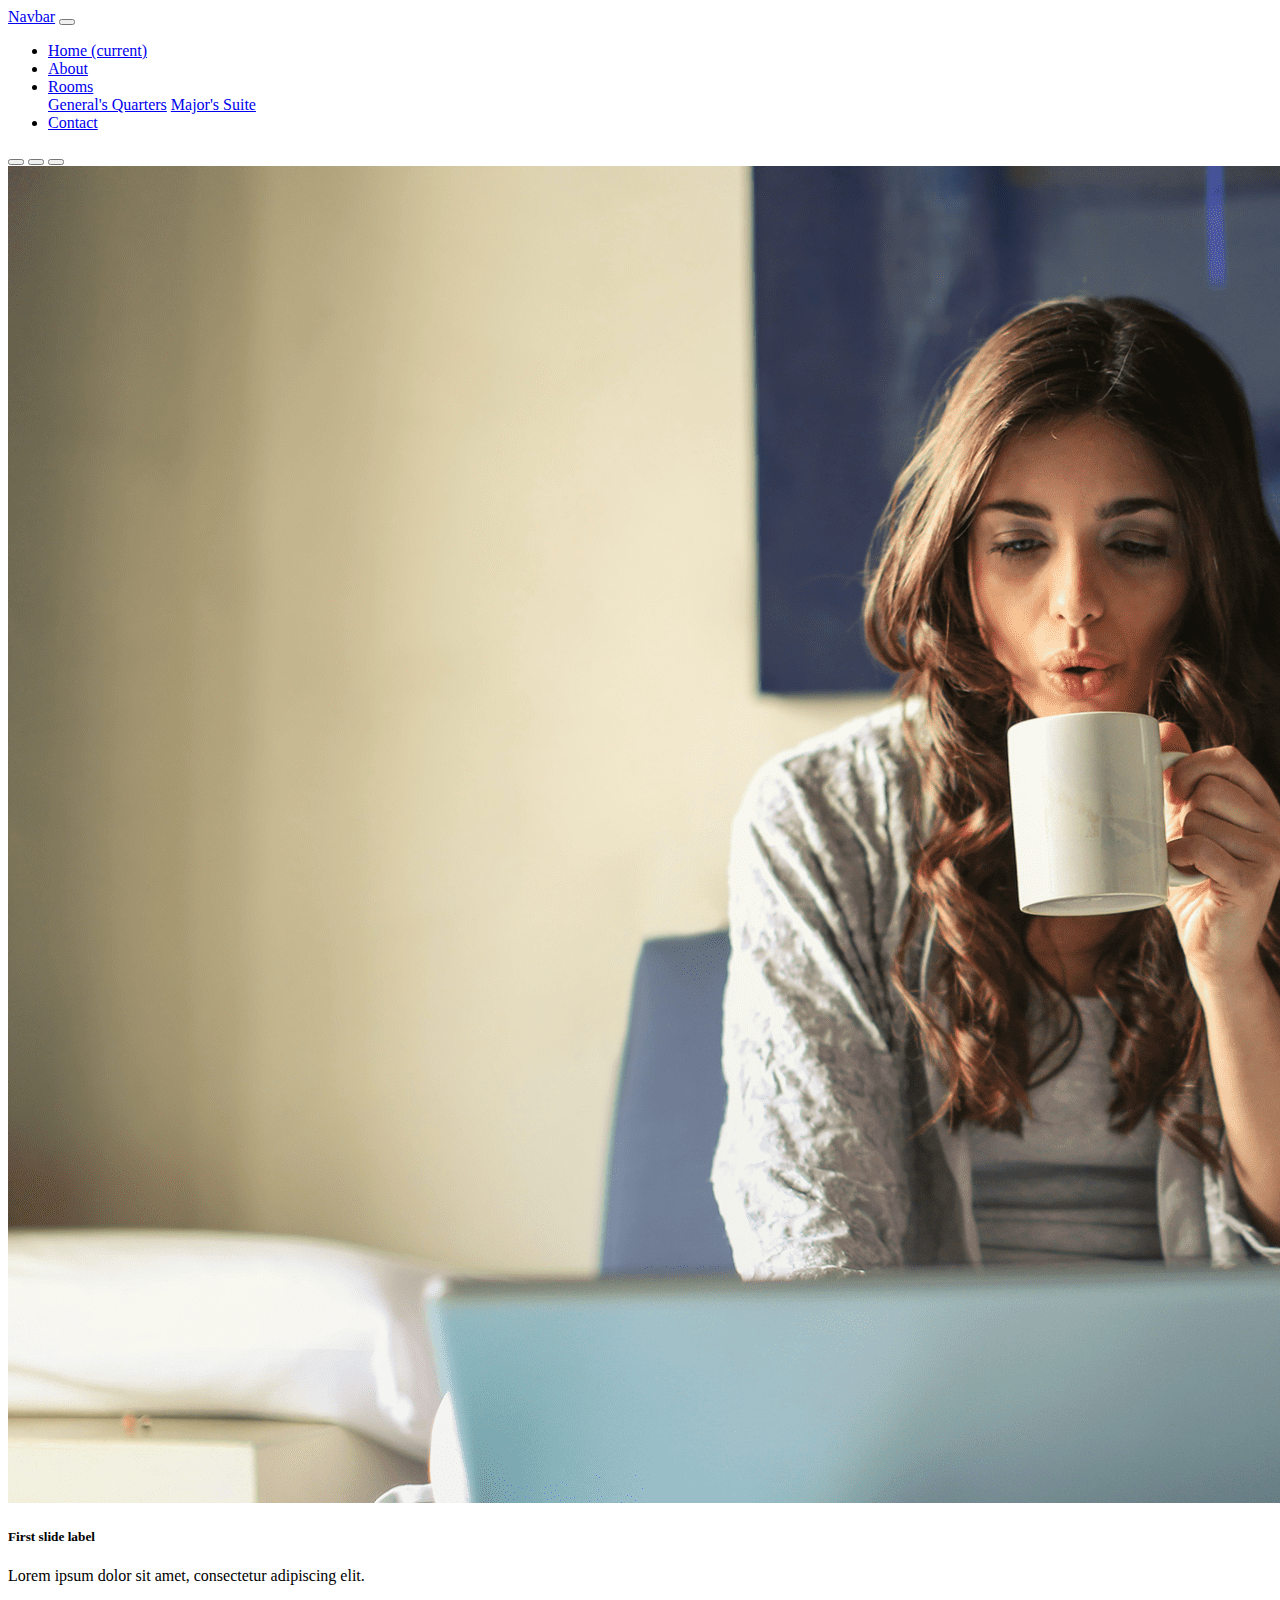
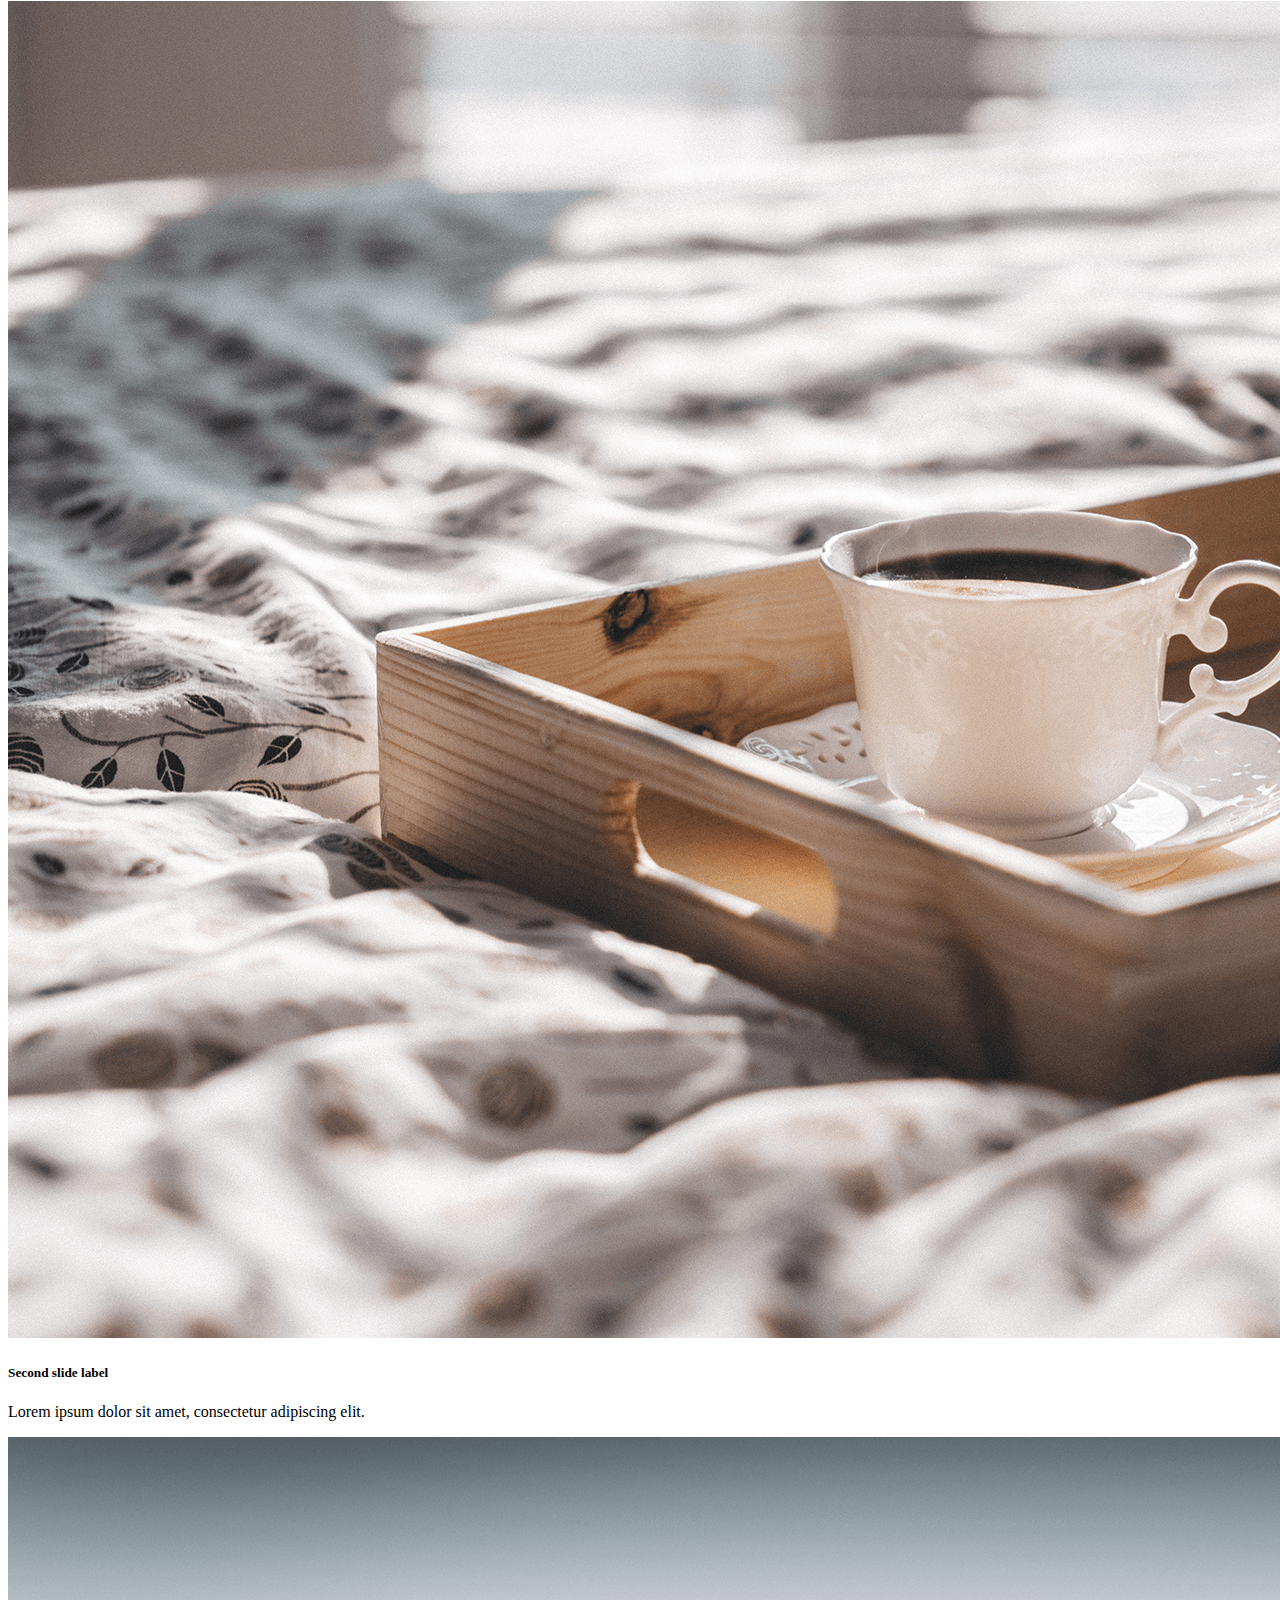
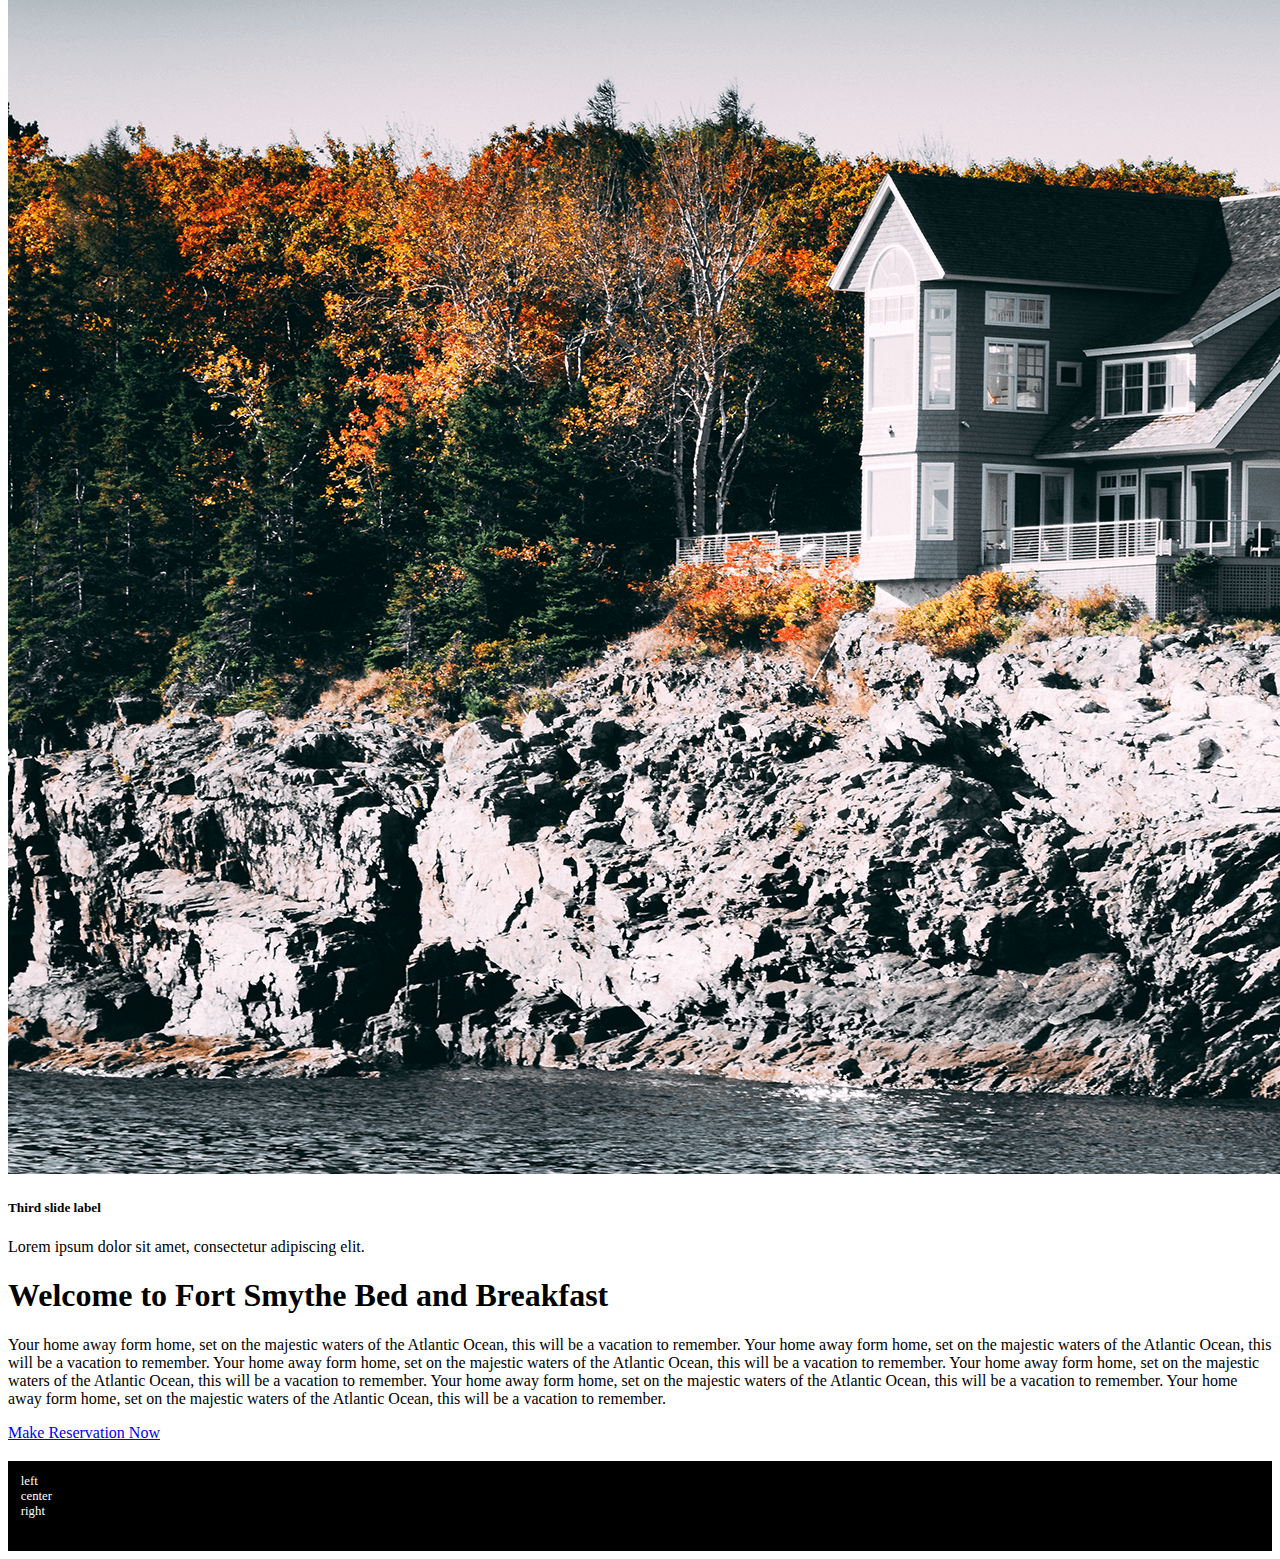
<file: static/index.html>
<!DOCTYPE html>
<html lang="en">
<head>
    <meta charset="UTF-8">
    <meta name="viewport" content="width=device-width, initial-scale=1, shrink-to-fit=no">
    <link href="https://cdn.jsdelivr.net/npm/bootstrap@5.1.0/dist/css/bootstrap.min.css"
          rel="stylesheet"
          integrity="sha384-KyZXEAg3QhqLMpG8r+8fhAXLRk2vvoC2f3B09zVXn8CA5QIVfZOJ3BCsw2P0p/We"
          crossorigin="anonymous">
    <link rel="stylesheet" href="main.css">
    <title>Bookings</title>
</head>
<body>
<nav class="navbar navbar-expand-lg navbar-dark bg-dark">
    <div class="container-fluid">
        <a class="navbar-brand" href="#">Navbar</a>
        <button class="navbar-toggler" type="button" data-bs-toggle="collapse" data-target="#navbarNav" aria-controls="navbarNav" aria-expanded="false" aria-label="Toggle navigation">
            <span class="navbar-toggler-icon"></span>
        </button>
        <div class="collapse navbar-collapse" id="navbarNav">
            <ul class="navbar-nav">
                <li class="nav-item active">
                    <a class="nav-link" href="#">Home <span class="sr-only">(current)</span></a>
                </li>
                <li class="nav-item">
                    <a class="nav-link" href="#">About</a>
                </li>
                <li class="nav-item dropdown">
                    <a class="nav-link dropdown-toggle" href="#" id="navbarDropdownMenuLink" role="button" data-bs-toggle="dropdown" aria-haspopup="true" aria-expanded="false">
                        Rooms
                    </a>
                    <div class="dropdown-menu" aria-labelledby="navbarDropdownMenuLink">
                        <a class="dropdown-item" href="#">General's Quarters</a>
                        <a class="dropdown-item" href="#">Major's Suite</a>
                    </div>
                </li>
                <li class="nav-item">
                    <a class="nav-link" href="#">Contact</a>
                </li>
            </ul>
        </div>
    </div>
</nav>

<div id="main-carousel" class="carousel slide" data-ride="carousel">

    <div class="carousel-indicators">
        <button type="button" data-bs-target="#main-carousel" data-bs-slide-to="0" class="active" aria-current="true" aria-label="Slide 1"></button>
        <button type="button" data-bs-target="#main-carousel" data-bs-slide-to="1" aria-label="Slide 2"></button>
        <button type="button" data-bs-target="#main-carousel" data-bs-slide-to="2" aria-label="Slide 3"></button>
    </div>

    <div class="carousel-inner">
        <div class="carousel-item active">
            <img src="./img/woman-laptop.png" class="d-block w-100" alt="Woman and laptop">
            <div class="carousel-caption d-none d-md-block">
                <h5>First slide label</h5>
                <p>Lorem ipsum dolor sit amet, consectetur adipiscing elit.</p>
            </div>
        </div>
        <div class="carousel-item">
            <img src="./img/tray.png" class="d-block w-100" alt="Tray with coffee">
            <div class="carousel-caption d-none d-md-block">
                <h5>Second slide label</h5>
                <p>Lorem ipsum dolor sit amet, consectetur adipiscing elit.</p>
            </div>
        </div>
        <div class="carousel-item">
            <img src="./img/outside.png" class="d-block w-100" alt="Outside">
            <div class="carousel-caption d-none d-md-block">
                <h5>Third slide label</h5>
                <p>Lorem ipsum dolor sit amet, consectetur adipiscing elit.</p>
            </div>
        </div>
    </div>
</div>

<div class="container-fluid">
    <div class="row">
        <div class="col">
            <h1 class="text-center mt-4">Welcome to Fort Smythe Bed and Breakfast</h1>
            <p>
                Your home away form home, set on the majestic waters of the Atlantic Ocean, this will be a vacation to remember.
                Your home away form home, set on the majestic waters of the Atlantic Ocean, this will be a vacation to remember.
                Your home away form home, set on the majestic waters of the Atlantic Ocean, this will be a vacation to remember.
                Your home away form home, set on the majestic waters of the Atlantic Ocean, this will be a vacation to remember.
                Your home away form home, set on the majestic waters of the Atlantic Ocean, this will be a vacation to remember.
                Your home away form home, set on the majestic waters of the Atlantic Ocean, this will be a vacation to remember.
            </p>
        </div>
    </div>


    <div class="row">

        <div class="col text-center">

            <a href="/search-availability" class="btn btn-success">Make Reservation Now</a>

        </div>
    </div>

</div>


<footer class="footer">
    <div class="container">
        <div class="row text-center">
            <div class="col">
                left
            </div>

            <div class="col">
                center
            </div>

            <div class="col">
                right
            </div>
        </div>
    </div>
</footer>

<script src="https://cdn.jsdelivr.net/npm/bootstrap@5.1.0/dist/js/bootstrap.bundle.min.js"
        integrity="sha384-U1DAWAznBHeqEIlVSCgzq+c9gqGAJn5c/t99JyeKa9xxaYpSvHU5awsuZVVFIhvj"
        crossorigin="anonymous">
</script>
</body>
</html>
</file>
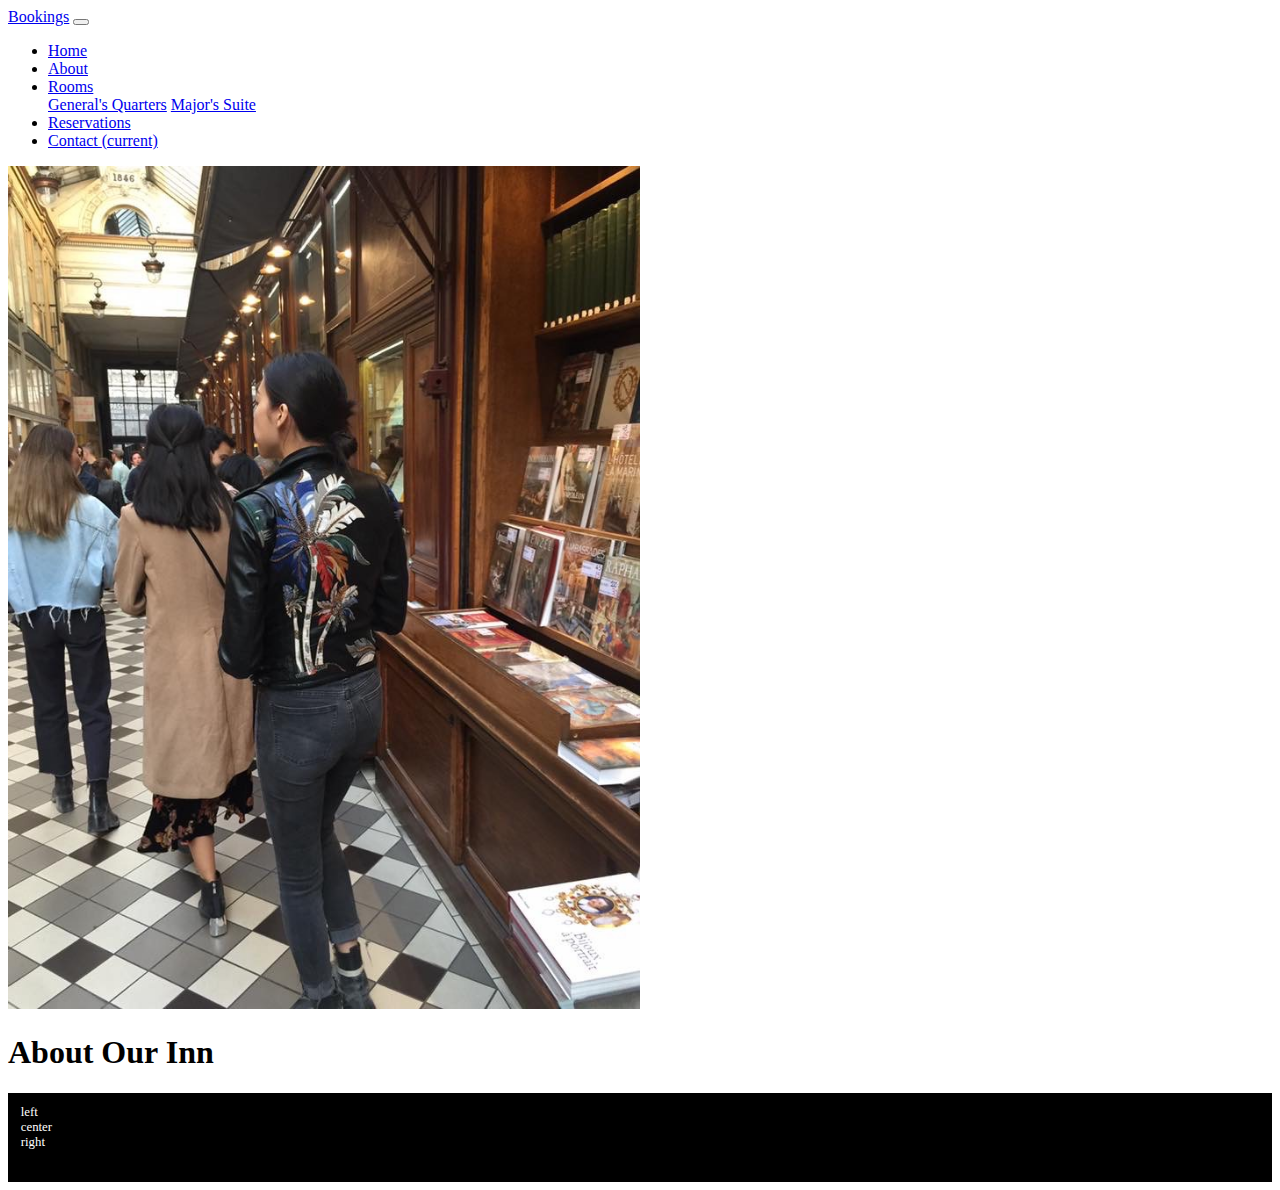
<file: static/about.html>
<!DOCTYPE html>
<html lang="en">
<head>
  <meta charset="UTF-8">
  <meta name="viewport" content="width=device-width, initial-scale=1, shrink-to-fit=no">
  <link href="https://cdn.jsdelivr.net/npm/bootstrap@5.1.0/dist/css/bootstrap.min.css"
        rel="stylesheet"
        integrity="sha384-KyZXEAg3QhqLMpG8r+8fhAXLRk2vvoC2f3B09zVXn8CA5QIVfZOJ3BCsw2P0p/We"
        crossorigin="anonymous">
  <link rel="stylesheet" href="main.css">
  <title>About Us</title>
</head>
<body>
<nav class="navbar navbar-expand-lg navbar-dark bg-dark">
  <div class="container-fluid">
    <a class="navbar-brand" href="index.html">Bookings</a>
    <button class="navbar-toggler" type="button" data-bs-toggle="collapse" data-target="#navbarNav" aria-controls="navbarNav" aria-expanded="false" aria-label="Toggle navigation">
      <span class="navbar-toggler-icon"></span>
    </button>
    <div class="collapse navbar-collapse" id="navbarNav">
      <ul class="navbar-nav">
        <li class="nav-item active">
          <a class="nav-link" href="index.html">Home</a>
        </li>
        <li class="nav-item">
          <a class="nav-link" href="about.html">About</a>
        </li>
        <li class="nav-item dropdown">
          <a class="nav-link dropdown-toggle" href="#" id="navbarDropdownMenuLink" role="button" data-bs-toggle="dropdown" aria-haspopup="true" aria-expanded="false">
            Rooms
          </a>
          <div class="dropdown-menu" aria-labelledby="navbarDropdownMenuLink">
            <a class="dropdown-item" href="generals.html">General's Quarters</a>
            <a class="dropdown-item" href="majors.html">Major's Suite</a>
          </div>
        </li>
        <li class="nav-item">
          <a class="nav-link" href="reservations.html">Reservations</a>
        </li>
        <li class="nav-item">
          <a class="nav-link" href="contact.html">Contact <span class="sr-only">(current)</span></a>
        </li>
      </ul>
    </div>
  </div>
</nav>

<div class="container-fluid">
  <div class="row">
    <div class="col">
      <img src="img/madison.jpeg" class="img-fluid img-thumbnail rounded mx-auto d-block img-room" alt="Madison">
    </div>
  </div>
  <div class="row">
    <div class="col">
      <h1 class="text-center mt-4">About Our Inn</h1>
      <p>
      </p>
    </div>
  </div>

</div>


<footer class="footer">
  <div class="container">
    <div class="row text-center">
      <div class="col">
        left
      </div>

      <div class="col">
        center
      </div>

      <div class="col">
        right
      </div>
    </div>
  </div>
</footer>

<script src="https://cdn.jsdelivr.net/npm/bootstrap@5.1.0/dist/js/bootstrap.bundle.min.js"
        integrity="sha384-U1DAWAznBHeqEIlVSCgzq+c9gqGAJn5c/t99JyeKa9xxaYpSvHU5awsuZVVFIhvj"
        crossorigin="anonymous">
</script>
</body>
</html>
</file>
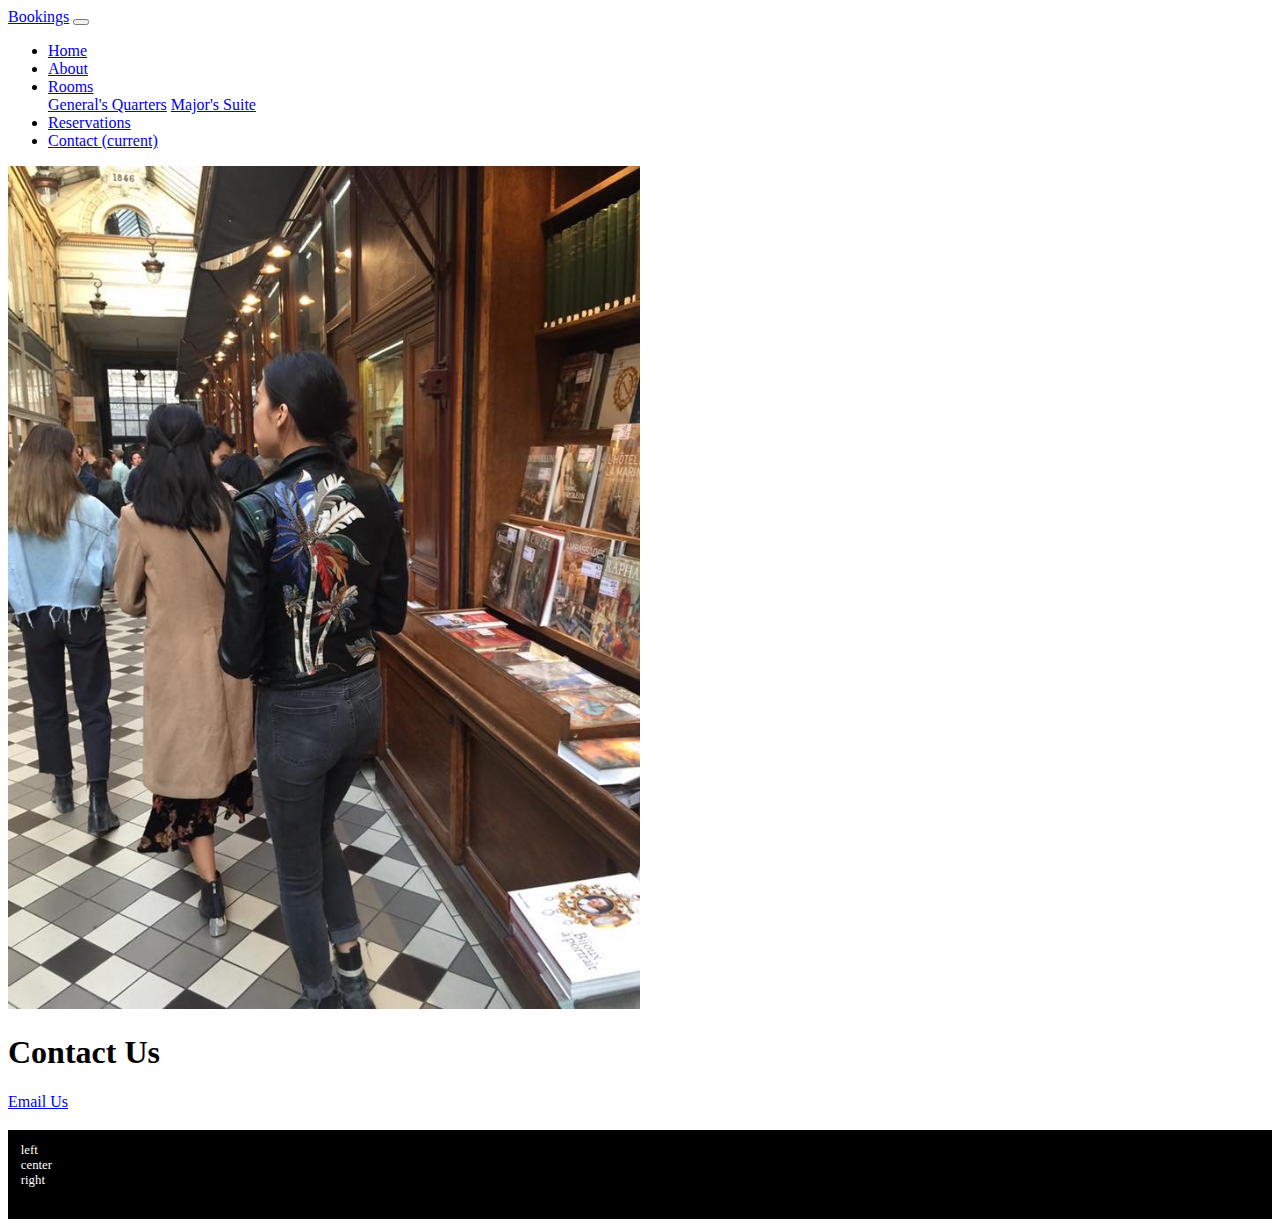
<file: static/contact.html>
<!DOCTYPE html>
<html lang="en">
<head>
  <meta charset="UTF-8">
  <meta name="viewport" content="width=device-width, initial-scale=1, shrink-to-fit=no">
  <link href="https://cdn.jsdelivr.net/npm/bootstrap@5.1.0/dist/css/bootstrap.min.css"
        rel="stylesheet"
        integrity="sha384-KyZXEAg3QhqLMpG8r+8fhAXLRk2vvoC2f3B09zVXn8CA5QIVfZOJ3BCsw2P0p/We"
        crossorigin="anonymous">
  <link rel="stylesheet" href="main.css">
  <title>Contact Us</title>
</head>
<body>
<nav class="navbar navbar-expand-lg navbar-dark bg-dark">
  <div class="container-fluid">
    <a class="navbar-brand" href="index.html">Bookings</a>
    <button class="navbar-toggler" type="button" data-bs-toggle="collapse" data-target="#navbarNav" aria-controls="navbarNav" aria-expanded="false" aria-label="Toggle navigation">
      <span class="navbar-toggler-icon"></span>
    </button>
    <div class="collapse navbar-collapse" id="navbarNav">
      <ul class="navbar-nav">
        <li class="nav-item active">
          <a class="nav-link" href="index.html">Home</a>
        </li>
        <li class="nav-item">
          <a class="nav-link" href="about.html">About</a>
        </li>
        <li class="nav-item dropdown">
          <a class="nav-link dropdown-toggle" href="#" id="navbarDropdownMenuLink" role="button" data-bs-toggle="dropdown" aria-haspopup="true" aria-expanded="false">
            Rooms
          </a>
          <div class="dropdown-menu" aria-labelledby="navbarDropdownMenuLink">
            <a class="dropdown-item" href="generals.html">General's Quarters</a>
            <a class="dropdown-item" href="majors.html">Major's Suite</a>
          </div>
        </li>
        <li class="nav-item">
          <a class="nav-link" href="reservations.html">Reservations</a>
        </li>
        <li class="nav-item">
          <a class="nav-link" href="contact.html">Contact <span class="sr-only">(current)</span></a>
        </li>
      </ul>
    </div>
  </div>
</nav>

<div class="container-fluid">
  <div class="row">
    <div class="col">
      <img src="img/madison.jpeg" class="img-fluid img-thumbnail rounded mx-auto d-block img-room" alt="Madison">
    </div>
  </div>
  <div class="row">
    <div class="col">
      <h1 class="text-center mt-4">Contact Us</h1>
      <p>
      </p>
    </div>
  </div>


  <div class="row">

    <div class="col text-center">

      <a href="email-form.html" class="btn btn-success">Email Us</a>

    </div>
  </div>

</div>


<footer class="footer">
  <div class="container">
    <div class="row text-center">
      <div class="col">
        left
      </div>

      <div class="col">
        center
      </div>

      <div class="col">
        right
      </div>
    </div>
  </div>
</footer>

<script src="https://cdn.jsdelivr.net/npm/bootstrap@5.1.0/dist/js/bootstrap.bundle.min.js"
        integrity="sha384-U1DAWAznBHeqEIlVSCgzq+c9gqGAJn5c/t99JyeKa9xxaYpSvHU5awsuZVVFIhvj"
        crossorigin="anonymous">
</script>
</body>
</html>
</file>
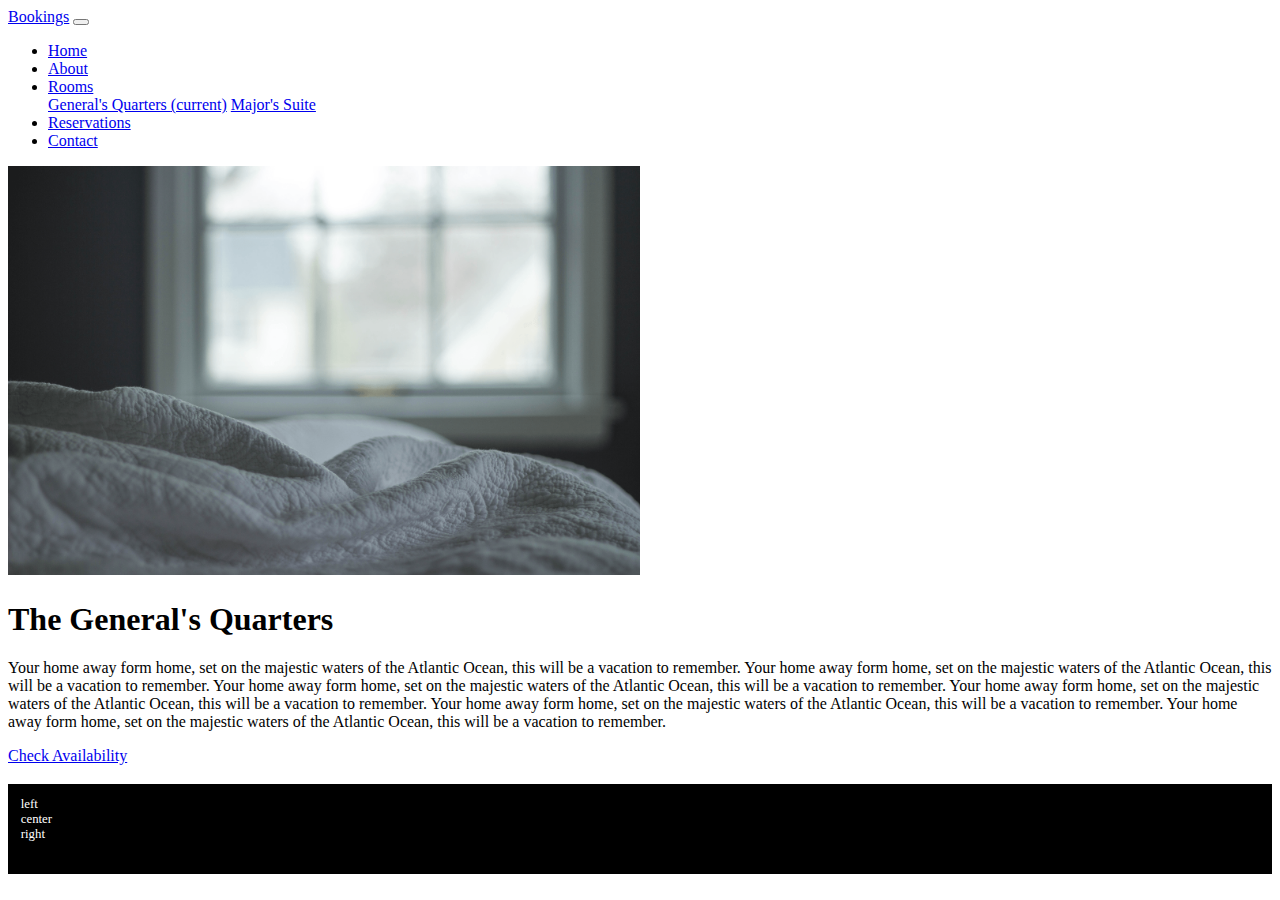
<file: static/generals.html>
<!DOCTYPE html>
<html lang="en">
<head>
    <meta charset="UTF-8">
    <meta name="viewport" content="width=device-width, initial-scale=1, shrink-to-fit=no">
    <link href="https://cdn.jsdelivr.net/npm/bootstrap@5.1.0/dist/css/bootstrap.min.css"
          rel="stylesheet"
          integrity="sha384-KyZXEAg3QhqLMpG8r+8fhAXLRk2vvoC2f3B09zVXn8CA5QIVfZOJ3BCsw2P0p/We"
          crossorigin="anonymous">
    <link rel="stylesheet" href="main.css">
    <title>General's Quarters</title>
</head>
<body>
<nav class="navbar navbar-expand-lg navbar-dark bg-dark">
    <div class="container-fluid">
        <a class="navbar-brand" href="index.html">Bookings</a>
        <button class="navbar-toggler" type="button" data-bs-toggle="collapse" data-target="#navbarNav" aria-controls="navbarNav" aria-expanded="false" aria-label="Toggle navigation">
            <span class="navbar-toggler-icon"></span>
        </button>
        <div class="collapse navbar-collapse" id="navbarNav">
            <ul class="navbar-nav">
                <li class="nav-item active">
                    <a class="nav-link" href="index.html">Home</a>
                </li>
                <li class="nav-item">
                    <a class="nav-link" href="about.html">About</a>
                </li>
                <li class="nav-item dropdown">
                    <a class="nav-link dropdown-toggle" href="#" id="navbarDropdownMenuLink" role="button" data-bs-toggle="dropdown" aria-haspopup="true" aria-expanded="false">
                        Rooms
                    </a>
                    <div class="dropdown-menu" aria-labelledby="navbarDropdownMenuLink">
                        <a class="dropdown-item" href="generals.html">General's Quarters <span class="sr-only">(current)</span></a>
                        <a class="dropdown-item" href="majors.html">Major's Suite</a>
                    </div>
                </li>
                <li class="nav-item">
                    <a class="nav-link" href="reservations.html">Reservations</a>
                </li>
                <li class="nav-item">
                    <a class="nav-link" href="contact.html">Contact</a>
                </li>
            </ul>
        </div>
    </div>
</nav>

<div class="container-fluid">
    <div class="row">
        <div class="col">
            <img src="img/generals-quarters.png" class="img-fluid img-thumbnail rounded mx-auto d-block img-room" alt="The General's Quarters Room Choice">
        </div>
    </div>
    <div class="row">
        <div class="col">
            <h1 class="text-center mt-4">The General's Quarters</h1>
            <p>
                Your home away form home, set on the majestic waters of the Atlantic Ocean, this will be a vacation to remember.
                Your home away form home, set on the majestic waters of the Atlantic Ocean, this will be a vacation to remember.
                Your home away form home, set on the majestic waters of the Atlantic Ocean, this will be a vacation to remember.
                Your home away form home, set on the majestic waters of the Atlantic Ocean, this will be a vacation to remember.
                Your home away form home, set on the majestic waters of the Atlantic Ocean, this will be a vacation to remember.
                Your home away form home, set on the majestic waters of the Atlantic Ocean, this will be a vacation to remember.
            </p>
        </div>
    </div>


    <div class="row">

        <div class="col text-center">

            <a href="make-reservation-gq.html" class="btn btn-success">Check Availability</a>

        </div>
    </div>

</div>


<footer class="footer">
    <div class="container">
        <div class="row text-center">
            <div class="col">
                left
            </div>

            <div class="col">
                center
            </div>

            <div class="col">
                right
            </div>
        </div>
    </div>
</footer>

<script src="https://cdn.jsdelivr.net/npm/bootstrap@5.1.0/dist/js/bootstrap.bundle.min.js"
        integrity="sha384-U1DAWAznBHeqEIlVSCgzq+c9gqGAJn5c/t99JyeKa9xxaYpSvHU5awsuZVVFIhvj"
        crossorigin="anonymous">
</script>
</body>
</html>
</file>
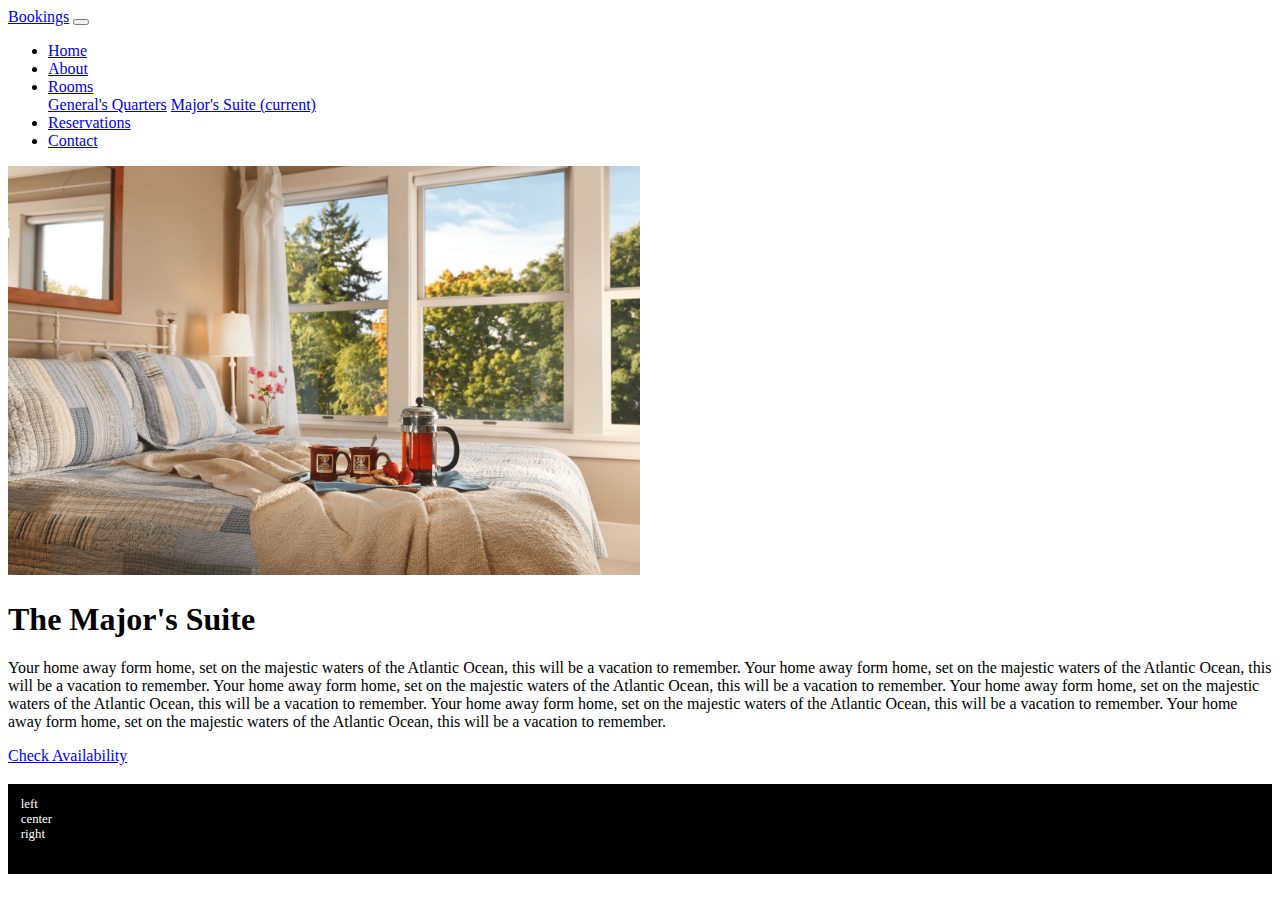
<file: static/majors.html>
<!DOCTYPE html>
<html lang="en">
<head>
    <meta charset="UTF-8">
    <meta name="viewport" content="width=device-width, initial-scale=1, shrink-to-fit=no">
    <link href="https://cdn.jsdelivr.net/npm/bootstrap@5.1.0/dist/css/bootstrap.min.css"
          rel="stylesheet"
          integrity="sha384-KyZXEAg3QhqLMpG8r+8fhAXLRk2vvoC2f3B09zVXn8CA5QIVfZOJ3BCsw2P0p/We"
          crossorigin="anonymous">
    <link rel="stylesheet" href="main.css">
    <title>Major's Suite</title>
</head>
<body>
<nav class="navbar navbar-expand-lg navbar-dark bg-dark">
    <div class="container-fluid">
        <a class="navbar-brand" href="index.html">Bookings</a>
        <button class="navbar-toggler" type="button" data-bs-toggle="collapse" data-target="#navbarNav" aria-controls="navbarNav" aria-expanded="false" aria-label="Toggle navigation">
            <span class="navbar-toggler-icon"></span>
        </button>
        <div class="collapse navbar-collapse" id="navbarNav">
            <ul class="navbar-nav">
                <li class="nav-item active">
                    <a class="nav-link" href="index.html">Home</a>
                </li>
                <li class="nav-item">
                    <a class="nav-link" href="about.html">About</a>
                </li>
                <li class="nav-item dropdown">
                    <a class="nav-link dropdown-toggle" href="#" id="navbarDropdownMenuLink" role="button" data-bs-toggle="dropdown" aria-haspopup="true" aria-expanded="false">
                        Rooms
                    </a>
                    <div class="dropdown-menu" aria-labelledby="navbarDropdownMenuLink">
                        <a class="dropdown-item" href="generals.html">General's Quarters</a>
                        <a class="dropdown-item" href="majors.html">Major's Suite <span class="sr-only">(current)</span></a>
                    </div>
                </li>
                <li class="nav-item">
                    <a class="nav-link" href="reservations.html">Reservations</a>
                </li>
                <li class="nav-item">
                    <a class="nav-link" href="contact.html">Contact</a>
                </li>
            </ul>
        </div>
    </div>
</nav>

<div class="container-fluid">
    <div class="row">
        <div class="col">
            <img src="img/marjors-suite.png" class="img-fluid img-thumbnail rounded mx-auto d-block img-room" alt="The Major's Suite Room Choice">
        </div>
    </div>
    <div class="row">
        <div class="col">
            <h1 class="text-center mt-4">The Major's Suite</h1>
            <p>
                Your home away form home, set on the majestic waters of the Atlantic Ocean, this will be a vacation to remember.
                Your home away form home, set on the majestic waters of the Atlantic Ocean, this will be a vacation to remember.
                Your home away form home, set on the majestic waters of the Atlantic Ocean, this will be a vacation to remember.
                Your home away form home, set on the majestic waters of the Atlantic Ocean, this will be a vacation to remember.
                Your home away form home, set on the majestic waters of the Atlantic Ocean, this will be a vacation to remember.
                Your home away form home, set on the majestic waters of the Atlantic Ocean, this will be a vacation to remember.
            </p>
        </div>
    </div>


    <div class="row">

        <div class="col text-center">

            <a href="make-reservation-ms.html" class="btn btn-success">Check Availability</a>

        </div>
    </div>

</div>


<footer class="footer">
    <div class="container">
        <div class="row text-center">
            <div class="col">
                left
            </div>

            <div class="col">
                center
            </div>

            <div class="col">
                right
            </div>
        </div>
    </div>
</footer>

<script src="https://cdn.jsdelivr.net/npm/bootstrap@5.1.0/dist/js/bootstrap.bundle.min.js"
        integrity="sha384-U1DAWAznBHeqEIlVSCgzq+c9gqGAJn5c/t99JyeKa9xxaYpSvHU5awsuZVVFIhvj"
        crossorigin="anonymous">
</script>
</body>
</html>
</file>
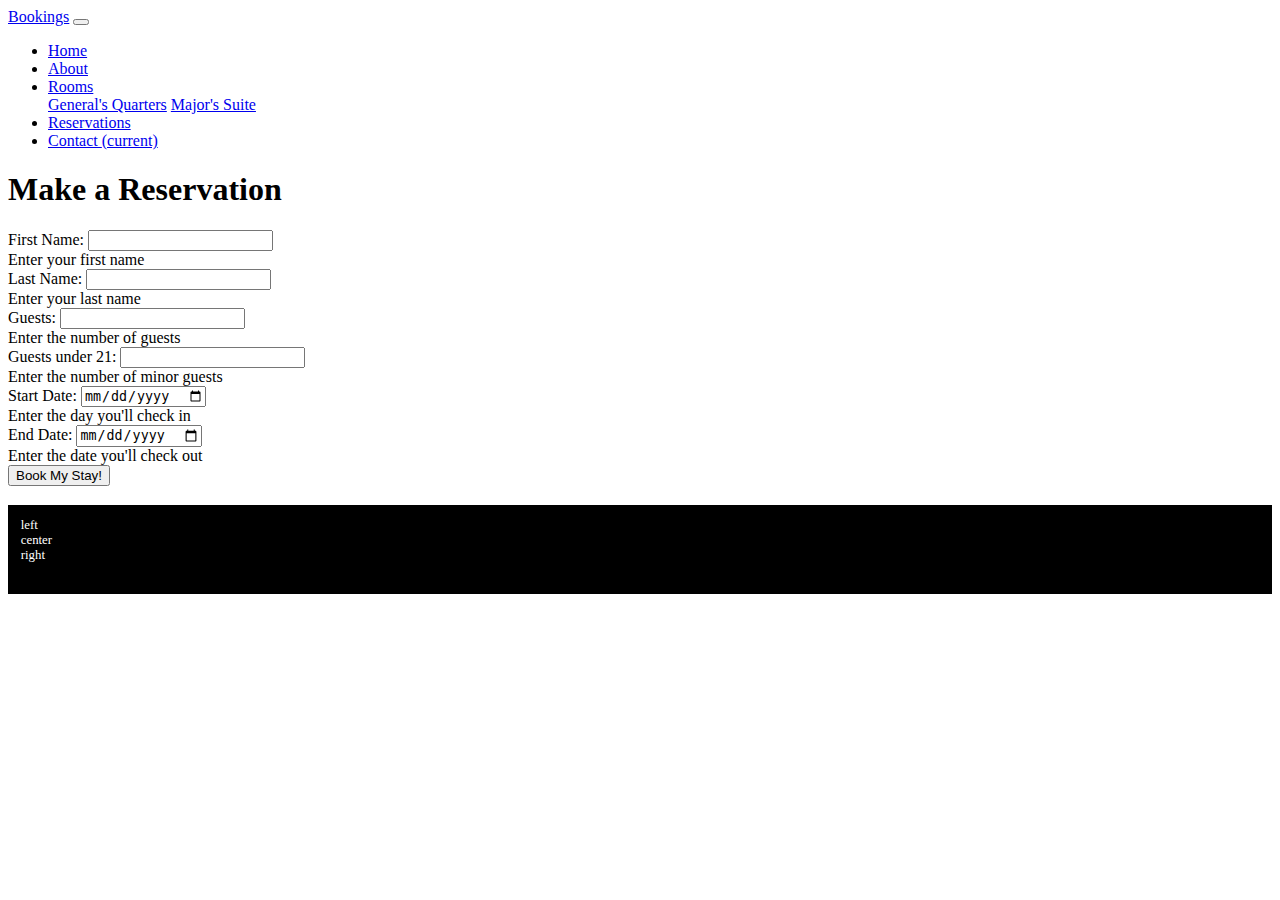
<file: static/make-reservation.html>
<!DOCTYPE html>
<html lang="en">
<head>
  <meta charset="UTF-8">
  <meta name="viewport" content="width=device-width, initial-scale=1, shrink-to-fit=no">
  <link href="https://cdn.jsdelivr.net/npm/bootstrap@5.1.0/dist/css/bootstrap.min.css"
        rel="stylesheet"
        integrity="sha384-KyZXEAg3QhqLMpG8r+8fhAXLRk2vvoC2f3B09zVXn8CA5QIVfZOJ3BCsw2P0p/We"
        crossorigin="anonymous">
  <link rel="stylesheet" href="main.css">
  <title>Make a Reservation</title>
</head>
<body>
<nav class="navbar navbar-expand-lg navbar-dark bg-dark">
  <div class="container-fluid">
    <a class="navbar-brand" href="index.html">Bookings</a>
    <button class="navbar-toggler" type="button" data-bs-toggle="collapse" data-target="#navbarNav" aria-controls="navbarNav" aria-expanded="false" aria-label="Toggle navigation">
      <span class="navbar-toggler-icon"></span>
    </button>
    <div class="collapse navbar-collapse" id="navbarNav">
      <ul class="navbar-nav">
        <li class="nav-item active">
          <a class="nav-link" href="index.html">Home</a>
        </li>
        <li class="nav-item">
          <a class="nav-link" href="about.html">About</a>
        </li>
        <li class="nav-item dropdown">
          <a class="nav-link dropdown-toggle" href="#" id="navbarDropdownMenuLink" role="button" data-bs-toggle="dropdown" aria-haspopup="true" aria-expanded="false">
            Rooms
          </a>
          <div class="dropdown-menu" aria-labelledby="navbarDropdownMenuLink">
            <a class="dropdown-item" href="generals.html">General's Quarters</a>
            <a class="dropdown-item" href="majors.html">Major's Suite</a>
          </div>
        </li>
        <li class="nav-item">
          <a class="nav-link" href="reservations.html">Reservations</a>
        </li>
        <li class="nav-item">
          <a class="nav-link" href="contact.html">Contact <span class="sr-only">(current)</span></a>
        </li>
      </ul>
    </div>
  </div>
</nav>

<div class="container">
  <div class="row">
    <div class="col">
      <h1 class="text-center mt-4">Make a Reservation</h1>
      <p></p>
    </div>
      <form action="" method="POST" class="needs-validation" novalidate>
        <div class="row justify-content-md-center">
          <div class="col col-md-4 mb-3">
            <label for="first-name">First Name:</label>
            <input type="text" name="first-name" id="first-name" aria-describedby="first-name-input" required
                   autocomplete="off">
            <div id="first-name-input" class="form-text">Enter your first name</div>
          </div>
          <div class="col col-md-4 mb-3">
            <label for="last-name">Last Name:</label>
            <input type="text" name="last-name" id="last-name" aria-describedby="last-name-input" required
                   autocomplete="off">
            <div id="last-name-input" class="form-text">Enter your last name</div>
          </div>
        </div>
        <div class="row justify-content-md-center">
          <div class="col col-md-4 mb-3">
            <label for="num-guests">Guests:</label>
            <input type="number" name="num-guests" id="num-guests" aria-describedby="num-guests-input" required
                   autocomplete="off">
            <div id="num-guests-input" class="form-text">Enter the number of guests</div>
          </div>
          <div class="col col-md-4 mb-3">
            <label for="num-guests-minors">Guests under 21:</label>
            <input type="number" name="num-guests-minors" id="num-guests-minors" aria-describedby="num-guests-minors-input" required
                   autocomplete="off">
            <div id="num-guests-minors-input" class="form-text">Enter the number of minor guests</div>
          </div>
        </div>
        <div class="row justify-content-md-center">
          <div class="col col-md-4 mb-3">
            <label for="st-date">Start Date:</label>
            <input type="date" name="st-date" id="st-date" aria-describedby="st-date-input" required
                   autocomplete="off">
            <div id="st-date-input" class="form-text">Enter the day you'll check in</div>
          </div>
          <div class="col col-md-4 mb-3">
            <label for="end-date">End Date:</label>
            <input type="date" name="end-date" id="end-date" aria-describedby="end-date-input" required
                   autocomplete="off">
            <div id="end-date-input" class="form-text">Enter the date you'll check out</div>
          </div>
        </div>
        <button type="submit" class="btn btn-primary">Book My Stay!</button>
      </form>
    </div>
  </div>

<footer class="footer">
  <div class="container">
    <div class="row text-center">
      <div class="col">
        left
      </div>

      <div class="col">
        center
      </div>

      <div class="col">
        right
      </div>
    </div>
  </div>
</footer>

<script src="https://cdn.jsdelivr.net/npm/bootstrap@5.1.0/dist/js/bootstrap.bundle.min.js"
        integrity="sha384-U1DAWAznBHeqEIlVSCgzq+c9gqGAJn5c/t99JyeKa9xxaYpSvHU5awsuZVVFIhvj"
        crossorigin="anonymous">
</script>
</body>
</html>
</file>
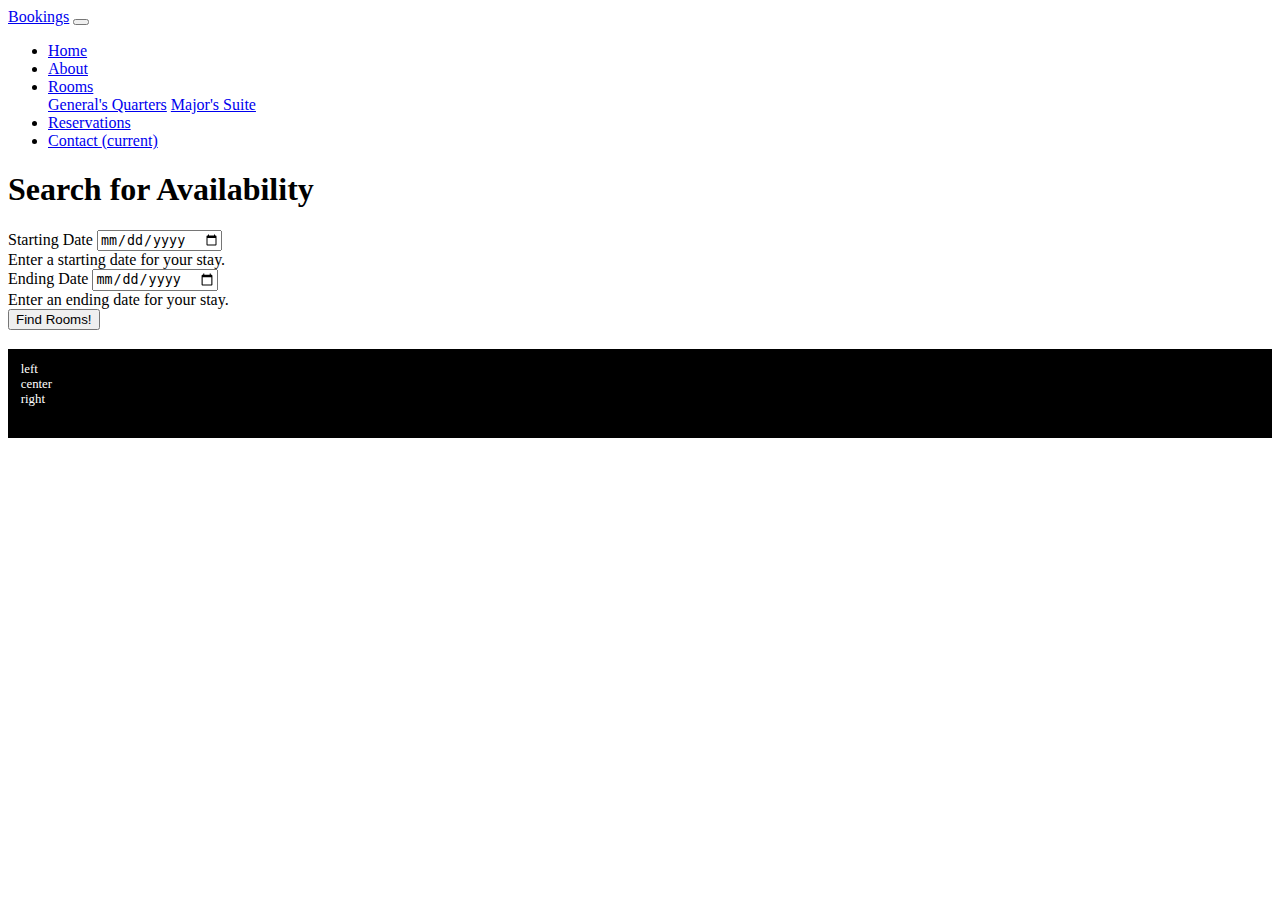
<file: static/reservations.html>
<!DOCTYPE html>
<html lang="en">
<head>
  <meta charset="UTF-8">
  <meta name="viewport" content="width=device-width, initial-scale=1, shrink-to-fit=no">
  <link href="https://cdn.jsdelivr.net/npm/bootstrap@5.1.0/dist/css/bootstrap.min.css"
        rel="stylesheet"
        integrity="sha384-KyZXEAg3QhqLMpG8r+8fhAXLRk2vvoC2f3B09zVXn8CA5QIVfZOJ3BCsw2P0p/We"
        crossorigin="anonymous">
  <link rel="stylesheet" href="./main.css">
  <title>Make a Reservation</title>
</head>
<body>
<nav class="navbar navbar-expand-lg navbar-dark bg-dark">
  <div class="container-fluid">
    <a class="navbar-brand" href="index.html">Bookings</a>
    <button class="navbar-toggler" type="button" data-bs-toggle="collapse" data-target="#navbarNav" aria-controls="navbarNav" aria-expanded="false" aria-label="Toggle navigation">
      <span class="navbar-toggler-icon"></span>
    </button>
    <div class="collapse navbar-collapse" id="navbarNav">
      <ul class="navbar-nav">
        <li class="nav-item active">
          <a class="nav-link" href="index.html">Home</a>
        </li>
        <li class="nav-item">
          <a class="nav-link" href="about.html">About</a>
        </li>
        <li class="nav-item dropdown">
          <a class="nav-link dropdown-toggle" href="#" id="navbarDropdownMenuLink" role="button" data-bs-toggle="dropdown" aria-haspopup="true" aria-expanded="false">
            Rooms
          </a>
          <div class="dropdown-menu" aria-labelledby="navbarDropdownMenuLink">
            <a class="dropdown-item" href="generals.html">General's Quarters</a>
            <a class="dropdown-item" href="majors.html">Major's Suite</a>
          </div>
        </li>
        <li class="nav-item">
          <a class="nav-link" href="reservations.html">Reservations</a>
        </li>
        <li class="nav-item">
          <a class="nav-link" href="contact.html">Contact <span class="sr-only">(current)</span></a>
        </li>
      </ul>
    </div>
  </div>
</nav>

<div class="container">
  <div class="row">
    <div class="col">
      <h1 class="text-center mt-4">Search for Availability</h1>
      <p>
      </p>
    </div>
    <form action="./make-reservation.html" method="GET">
      <div class="row">
        <div class="col mb-3">
          <label for="start-date" class="form-label">Starting Date</label>
          <input type="date" class="form-control" name="start-date" id="start-date" aria-describedby="start-date-input" required>
          <div id="start-date-input" class="form-text">Enter a starting date for your stay.</div>
        </div>
        <div class="col mb-3">
          <label for="end-date" class="form-label">Ending Date</label>
          <input type="date" class="form-control" name="end-date" id="end-date" aria-describedby="end-date-input" required>
          <div id="end-date-input" class="form-text">Enter an ending date for your stay.</div>
        </div>
      </div>
      <button type="submit" class="btn btn-primary">Find Rooms!</button>
    </form>
  </div>
</div>

<footer class="footer">
  <div class="container">
    <div class="row text-center">
      <div class="col">
        left
      </div>

      <div class="col">
        center
      </div>

      <div class="col">
        right
      </div>
    </div>
  </div>
</footer>

<script src="https://cdn.jsdelivr.net/npm/bootstrap@5.1.0/dist/js/bootstrap.bundle.min.js"
        integrity="sha384-U1DAWAznBHeqEIlVSCgzq+c9gqGAJn5c/t99JyeKa9xxaYpSvHU5awsuZVVFIhvj"
        crossorigin="anonymous">
</script>
</body>
</html>
</file>
<file: static/main.css>
.footer {
    height: 5em;
    background-color: black;
    margin-top: 1.5em;
    padding: 1em;
    color: white;
    font-size: 80%;
}

.img-room {
    max-width: 50%;
}
</file>
